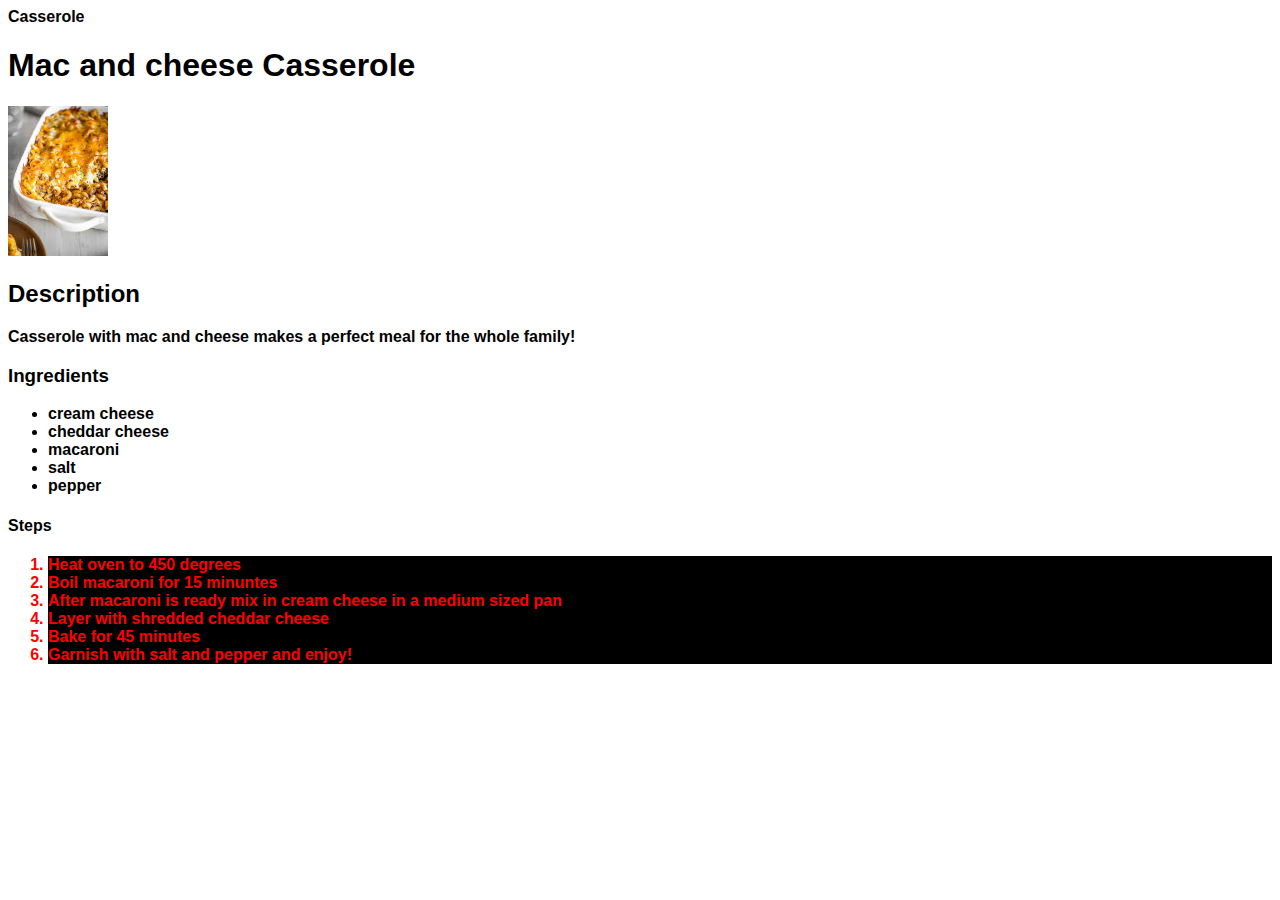
<file: recipes/Casserole.html>
<!DOCTYPE html>
<html lang="en">
<head>
    <link rel="stylesheet" href="styles.css"
    <title>Casserole</title>
</head>
<body>
    <h1> Mac and cheese Casserole</h1> 
    <img src="casserole.jpeg" alt="juicy casserole">

    <h2>Description</h2>
    <p>Casserole with mac and cheese makes a perfect meal for the whole family!</p>
    <h3>Ingredients</h3>
    <ul>
        <li> cream cheese</li>
        <li>cheddar cheese</li>
        <li>macaroni</li>
        <li>salt</li>
        <li>pepper</li>
    </ul>
    <h4>Steps</h4>
    <ol>
        <div>
            <li>Heat oven to 450 degrees</li>
        <li>Boil macaroni for 15 minuntes</li>
        <li>After macaroni is ready mix in cream cheese in a medium sized pan</li>
        <li>Layer with shredded cheddar cheese</li>
        <li>Bake for 45 minutes</li>
        <li>Garnish with salt and pepper and enjoy!</li>
        </div>
    </ol>
</body>
</html>
</file>
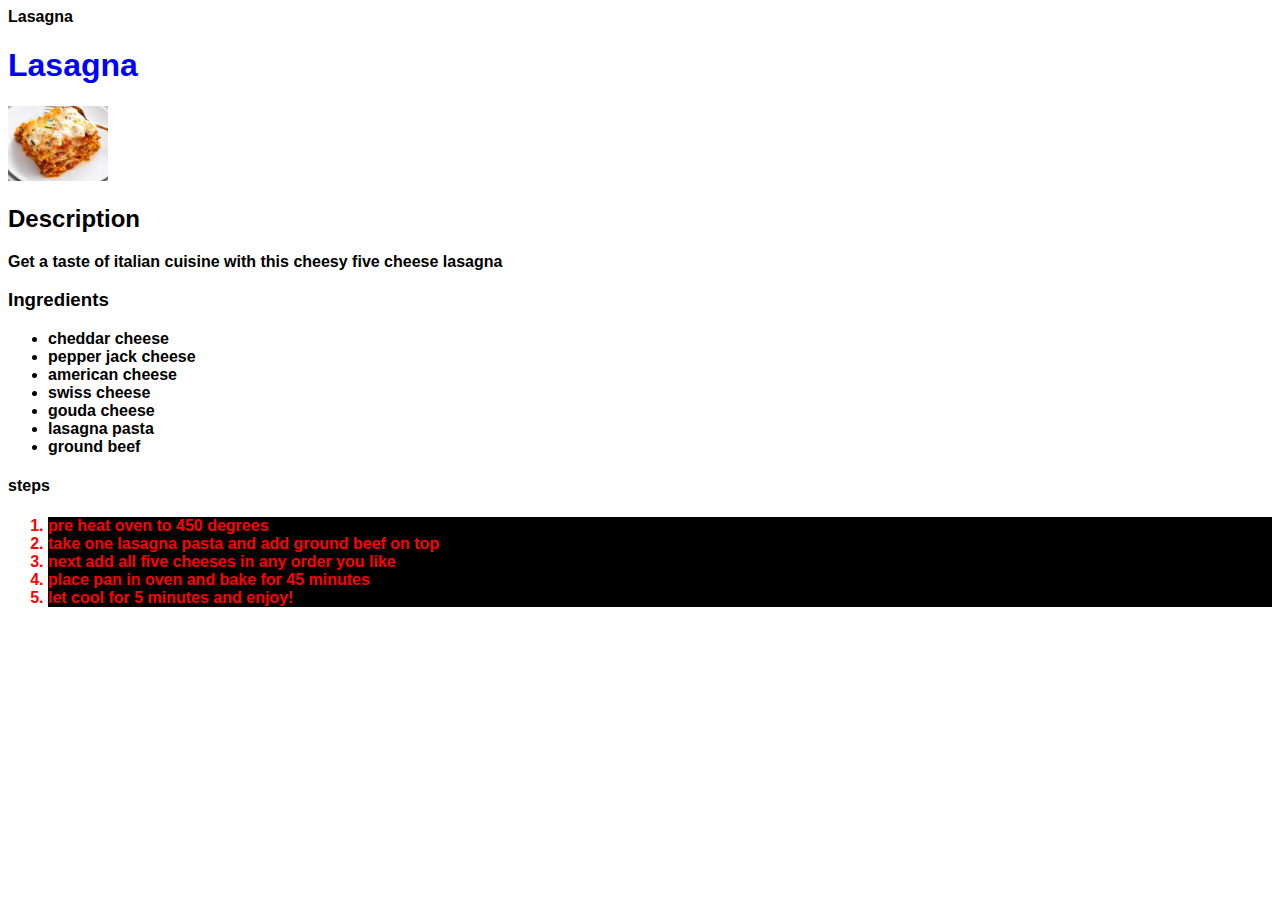
<file: recipes/lasagna.html>
<!DOCTYPE html>
<html lang="en">
<head>
    <meta charset="UTF-8">
    <link rel="stylesheet" href="styles.css"

    <title>Lasagna</title>
</head>
<body>
<h1><div id="Lasagna">Lasagna</h1></div>
<img src="lasagna.jpeg" alt="cheesy lasagna">
<h2>Description</h2>
<p>Get a taste of italian cuisine with this cheesy five cheese lasagna</p>
  
  <h3>Ingredients</h3>
  <ul>
    <li>cheddar cheese</li>
    <li>pepper jack cheese</li>
    <li>american cheese</li>
    <li>swiss cheese</li>
    <li>gouda cheese</li>
    <li>lasagna pasta</li>
    <li>ground beef</li>
  </ul>
  
  <h4>steps</h4>
  <ol>
    <div>
      <li>pre heat oven to 450 degrees</li>
    <li>take one lasagna pasta and add ground beef on top</li>
    <li>next add all five cheeses in any order you like</li>
    <li>place pan in oven and bake for 45 minutes</li>
    <li>let cool for 5 minutes and enjoy!</li>
    </div>
  </ol>
</body>
</html>
</file>
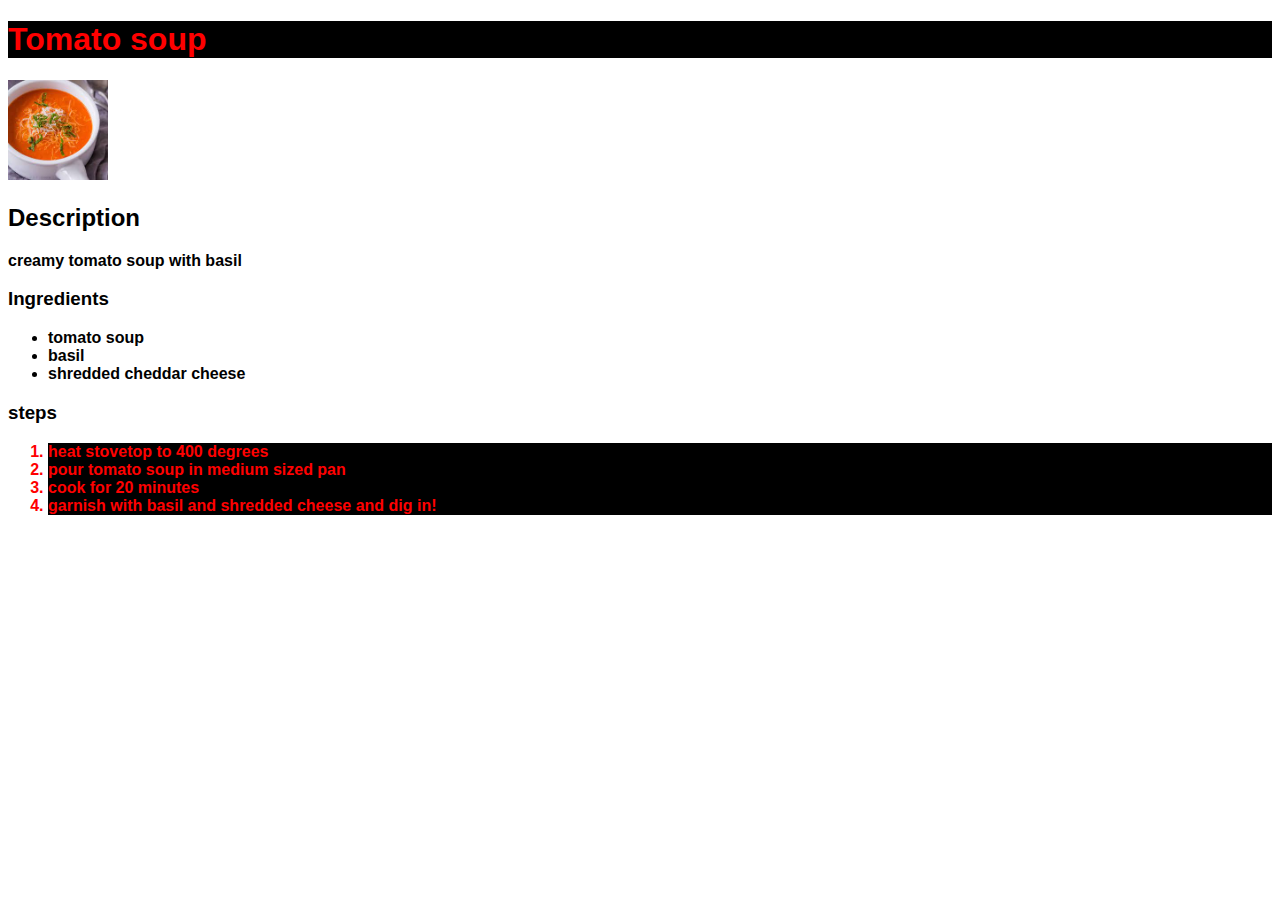
<file: recipes/tomatosoup.html>
<!DOCTYPE html>
<html lang="en">
<head>
    <link rel="stylesheet" href="styles.css">
    <meta charset="UTF-8">
    <title>Tomato soup</title>
</head>
<body>
    <div><h1>Tomato soup</h1></div>
    <img src="tomatosoup.jpeg" alt="creamy tomato soup">

    <h2>Description</h2>
    <p>creamy tomato soup with basil</p>

    <h3>Ingredients</h3>
    <ul>
        <li>tomato soup</li>
        <li>basil</li>
        <li>shredded cheddar cheese</li>
    </ul>

    <h3>steps</h3>

    <ol>
       <div>
        <li>heat stovetop to 400 degrees</li>
        <li>pour tomato soup in medium sized pan</li>
        <li> cook for 20 minutes</li>
        <li>garnish with basil and shredded cheese and dig in!</li>
        </div>
    </ol>
    
</body>
</html>
</file>
<file: recipes/styles.css>
div{color:red;
    background-color: black;

}

img{height:auto;
width:100px}

#Lasagna{color:blue;
background-color: white;
font-size:32px;}

body{font-family:Arial, Helvetica, sans-serif;
    
    font-weight:bold; 
    text-align:left

}
</file>
